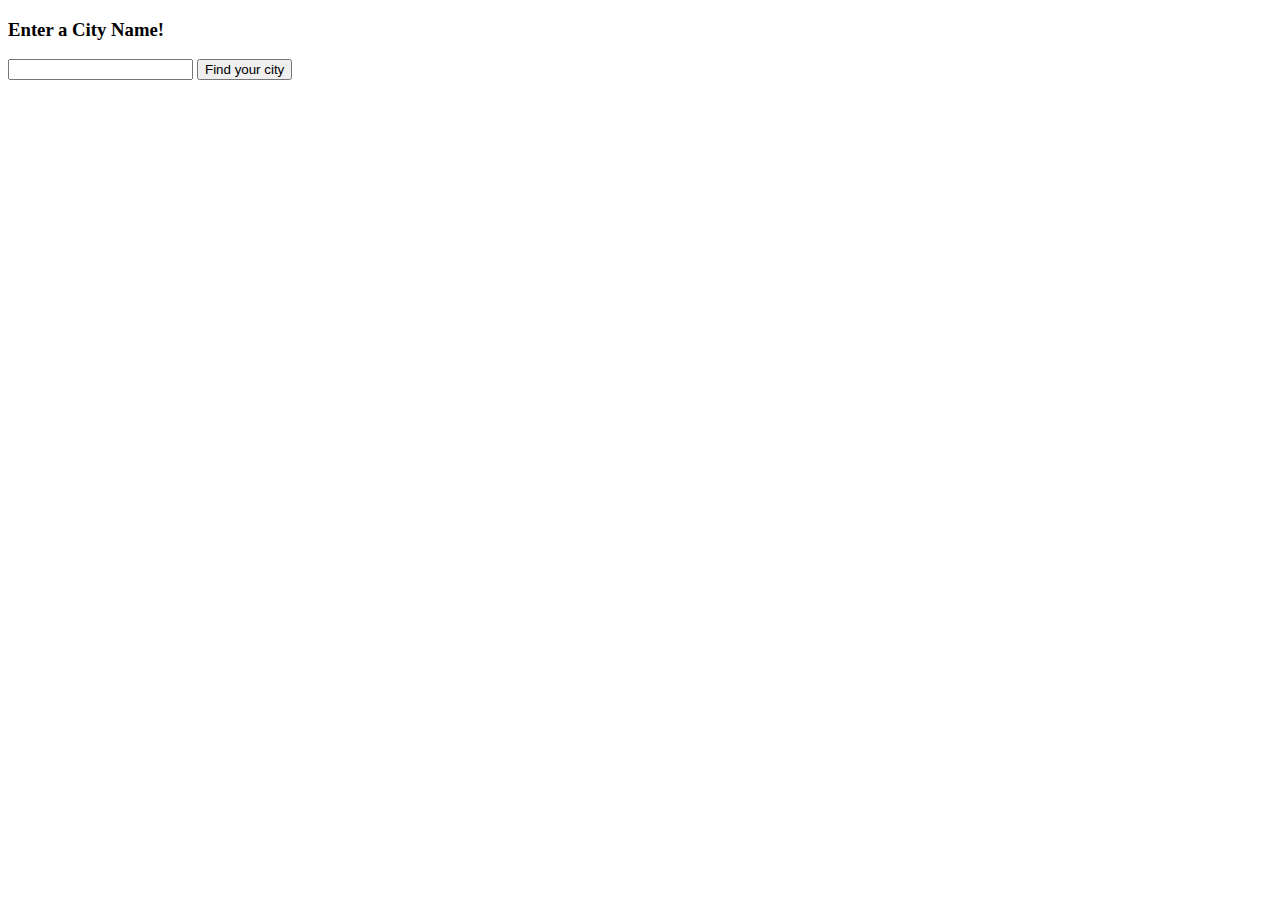
<file: devinePage.html>
<!DOCTYPE html>
<html>
<Header>
    <title>The Great Weather Page!</title>
</Header>

<Body>
    <script src="https://ajax.googleapis.com/ajax/libs/jquery/1.11.2/jquery.min.js"></script>
    <script src='devine.js'></script>
    <div id="scroll"></div>
    
    <h3>Enter a City Name!</h3>
    <input id='cityName' type="text">
    <input onclick="setCity(document.getElementById('cityName').value)" type="button" value="Find your city" />
    
    <h1 id='curCity'></h1>
    <div id='weather'></div>
    <h3 id='time'></h3>
</Body>

</html>
</file>
